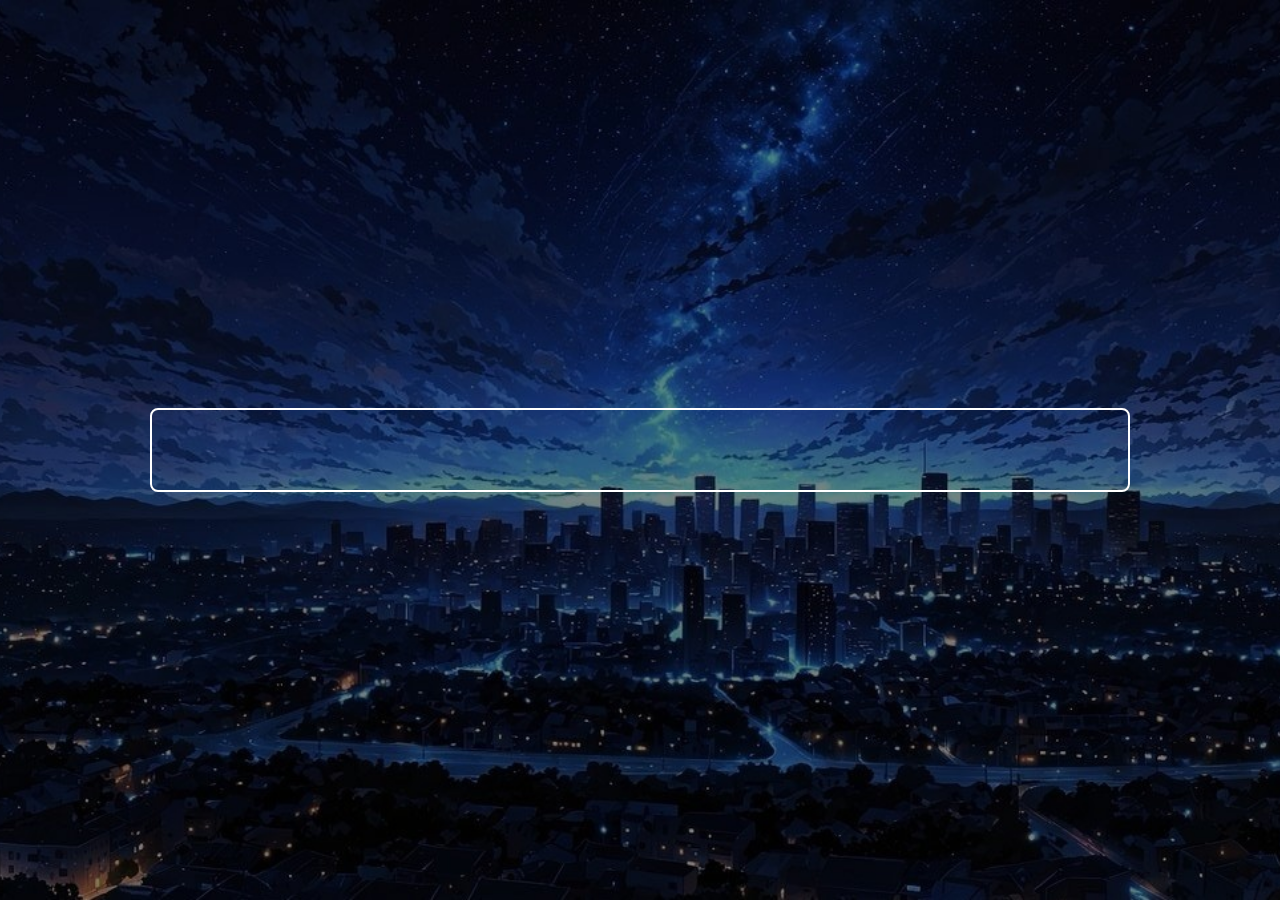
<file: Cobacoba/Lagu/index.html>
<!DOCTYPE html>
<html>
  <head>
    <meta charset="utf-8" />
    <meta name="viewport" content="width=device-width,initial-scale=1" />
    <title>Tabola Bale</title>
    <link
      rel="stylesheet"
      href="https://pyscript.net/releases/2025.8.1/core.css"
    />
    <link rel="stylesheet" href="styles.css" />
    <link rel="preconnect" href="https://fonts.googleapis.com" />
    <link rel="preconnect" href="https://fonts.gstatic.com" crossorigin />
    <link
      href="https://fonts.googleapis.com/css2?family=Ubuntu:ital,wght@0,300;0,400;0,500;0,700;1,300;1,400;1,500;1,700&display=swap"
      rel="stylesheet"
    />
    <script
      type="module"
      src="https://pyscript.net/releases/2025.8.1/core.js"
    ></script>
  </head>
  <body>
    <div class="container">
      <div class="tengahsemua">
        <div class="kotaklirik">
          <div class="lirik">
            <p class="lirik" id="lirik"></p>
          </div>
        </div>
      </div>
    </div>
    <script type="py" src="./main.py" config="./pyscript.json"></script>
  </body>
</html>
</file>
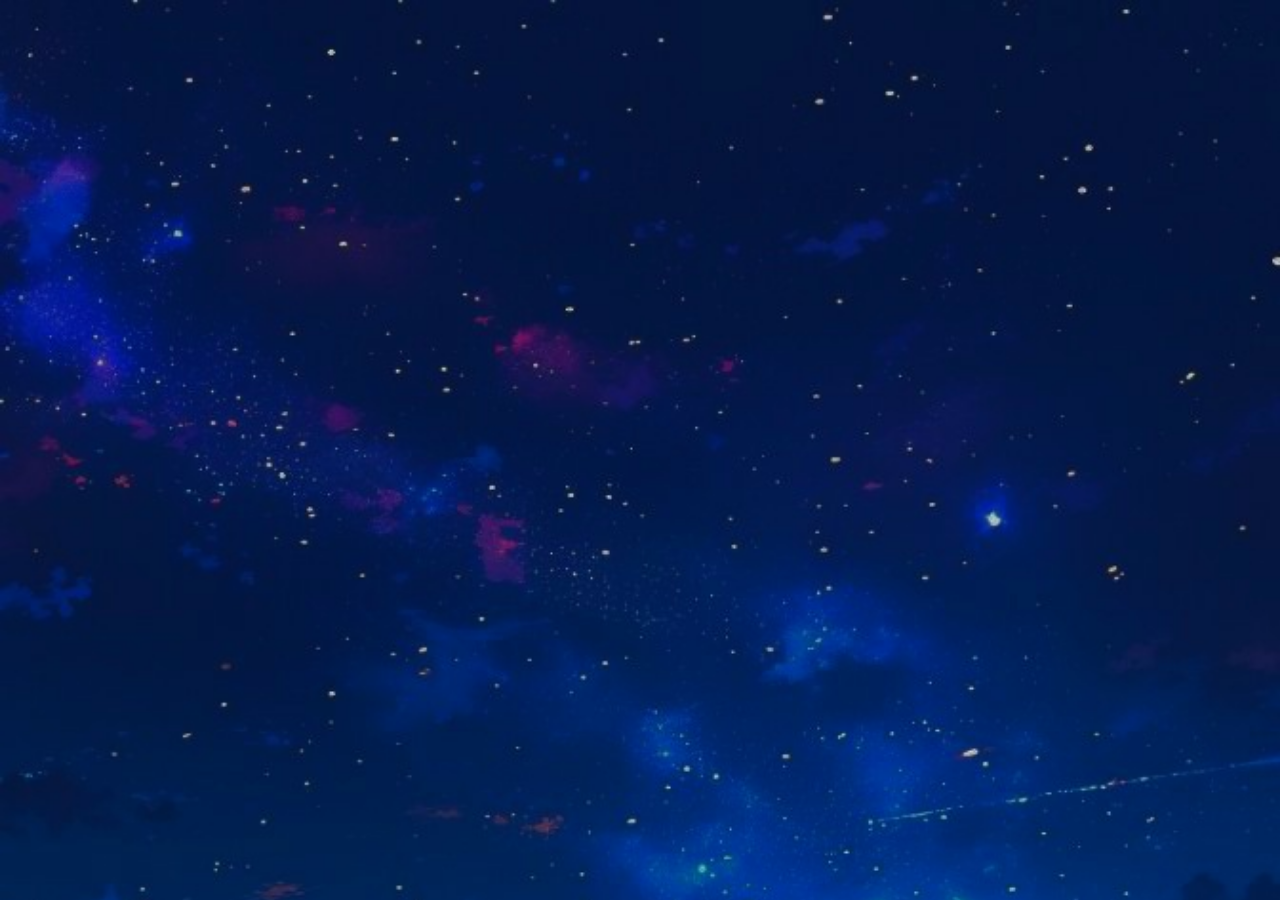
<file: Cobacoba/Py_WebTour/templates/index.html>
<!doctype html>
<html lang="id">
    <head>
        <meta charset="UTF-8" />
        <meta name="viewport" content="width=device-width, initial-scale=1.0" />
        <title>Nao League</title>
        <link rel="preconnect" href="https://fonts.googleapis.com" />
        <link rel="preconnect" href="https://fonts.gstatic.com" crossorigin />
        <link
            href="https://fonts.googleapis.com/css2?family=Montserrat:ital,wght@0,100..900;1,100..900&family=Ubuntu:ital,wght@0,300;0,400;0,500;0,700;1,300;1,400;1,500;1,700&display=swap"
            rel="stylesheet"
        />
        <link rel="stylesheet" href="styles.css" />
    </head>
    <body>
        <div></div>
    </body>
</html>
</file>
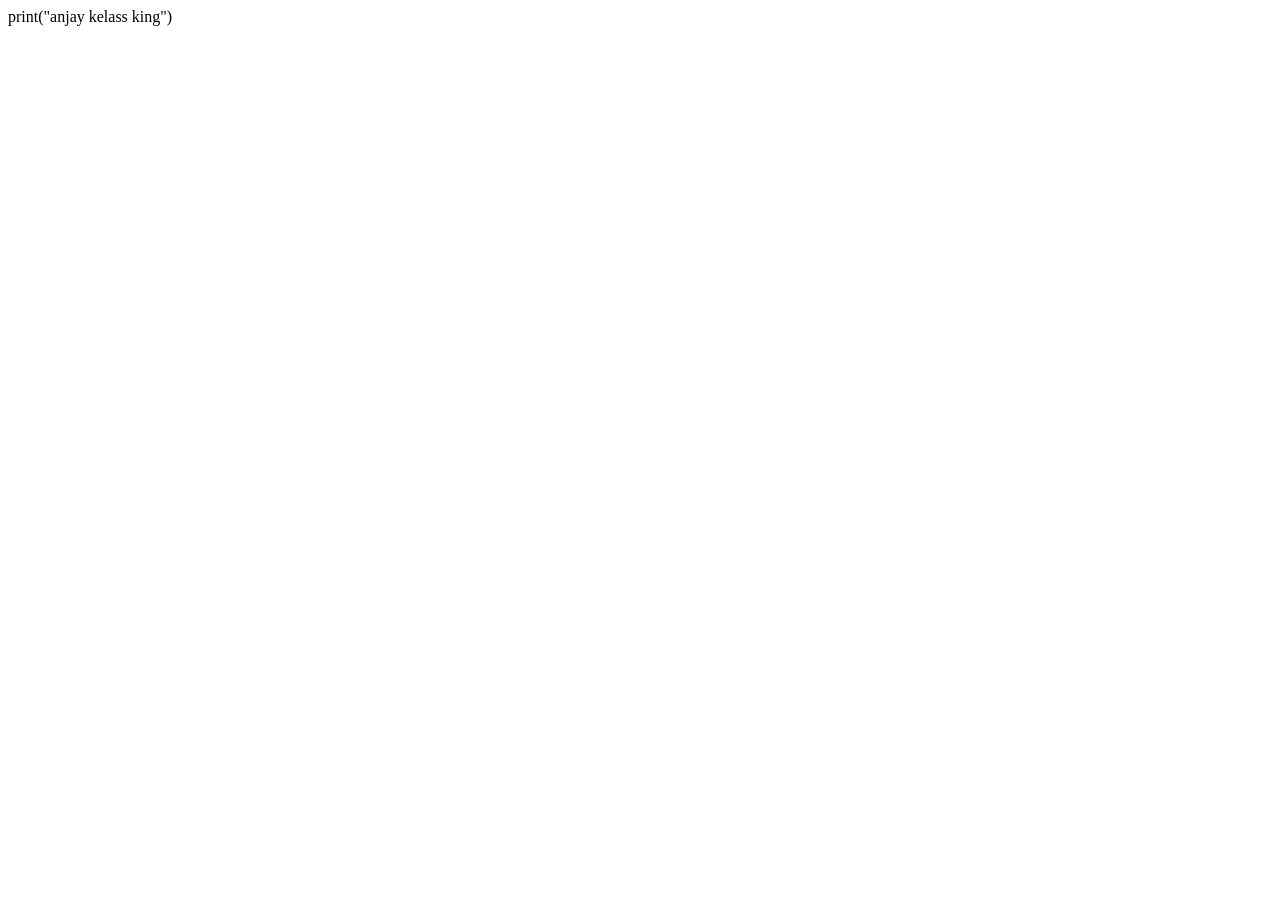
<file: SINAU/pyscripttes.html>
<!doctype html>
<html>
    <head>
        <meta charset="UTF-8" />
        <meta name="viewport" content="width=device-width,initial-scale=1.0" />
        <link
            rel="stylesheet"
            href="https://pyscript.net/releases/2024.2.1/core.css"
        />
        <script
            type="module"
            src="https://pyscript.net/releases/2024.2.1/core.js"
        ></script>
    </head>
    <body>
        <div class="container">
          <pyscript>
            print("anjay kelass king")
          </pyscript>
        </div>
    </body>
</html>
</file>
<file: Cobacoba/Lagu/styles.css>
* {
    margin: 0;
    padding: 0;
}

body {
    height: 100vh;
    width: 100%;
    background-image: url("download.jpg");
    opacity: 0.;
    background-size: cover; 
    background-position: center; 
    background-repeat: no-repeat;
}

.tengahsemua {
    display: flex;
    justify-content: center; /* rata tengah horizontal */
    align-items: center;    /* rata tengah vertikal */
    height: 100vh;
}
.kotaklirik {
    padding: 40px;
    width: 70%;
    border: 2px solid white;
    background: none;
    border-radius: 8px;
}
.lirik {
    text-align: center;
    font-size: large;
    font-family: "Ubuntu";
    font-weight: 500;
    color: white;
}
#lirik {
  white-space: pre-wrap; /* biar spasi dan enter kebaca */
}
</file>
<file: Cobacoba/Py_WebTour/templates/styles.css>
body {
    background-image: url("assets/bgUtama.jpg");
    background-size: cover;
    background-repeat: no-repeat;
    background-attachment: fixed;
}
</file>
